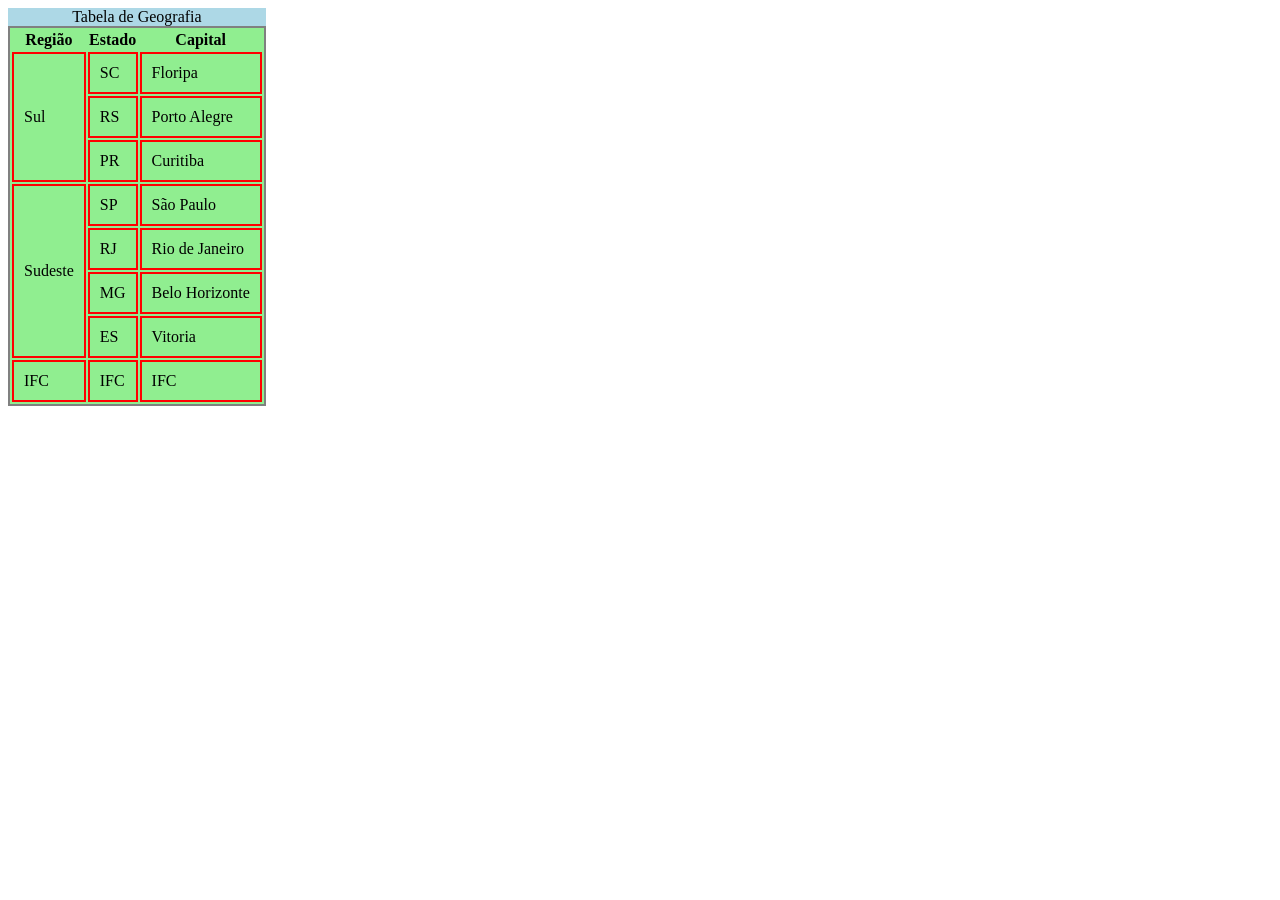
<file: Tabela EX.html>
<!DOCTYPE html>
<html lang="pt-br">
<head>
	<meta charset="UTF-8">
	<style>
	
		table.tabela{
			border: solid 2px grey;
			background-color: lightgreen;
		}

		table.tabela caption{
			background-color: lightblue;
		}

		table.tabela td{
			border: solid 2px red;
			padding: 10px;
			text-align: 10px;
		}

	</style>
</head>
<body>
	<table class="tabela">
		<caption>Tabela de Geografia<caption>
		<tr><th>Região</th>	<th>Estado</th> <th>Capital</th></tr>
		<tr><td rowspan="3">Sul</td>	<td>SC</td>		<td>Floripa</td></tr>
		<tr>							<td>RS</td>		<td>Porto Alegre</td></tr>
		<tr>							<td>PR</td>		<td>Curitiba</td></tr>
		<tr><td rowspan="4">Sudeste</td><td>SP</td>		<td>São Paulo</td></tr>
		<tr>						<td>RJ</td>		<td>Rio de Janeiro</td></tr>
		<tr>						<td>MG</td>		<td>Belo Horizonte</td></tr>
		<tr>						<td>ES</td>		<td>Vitoria</td></tr>
		<tr><td>IFC</td>		<td>IFC</td>	<td>IFC</td></tr>
	</table>
</body>
</html>
</file>
